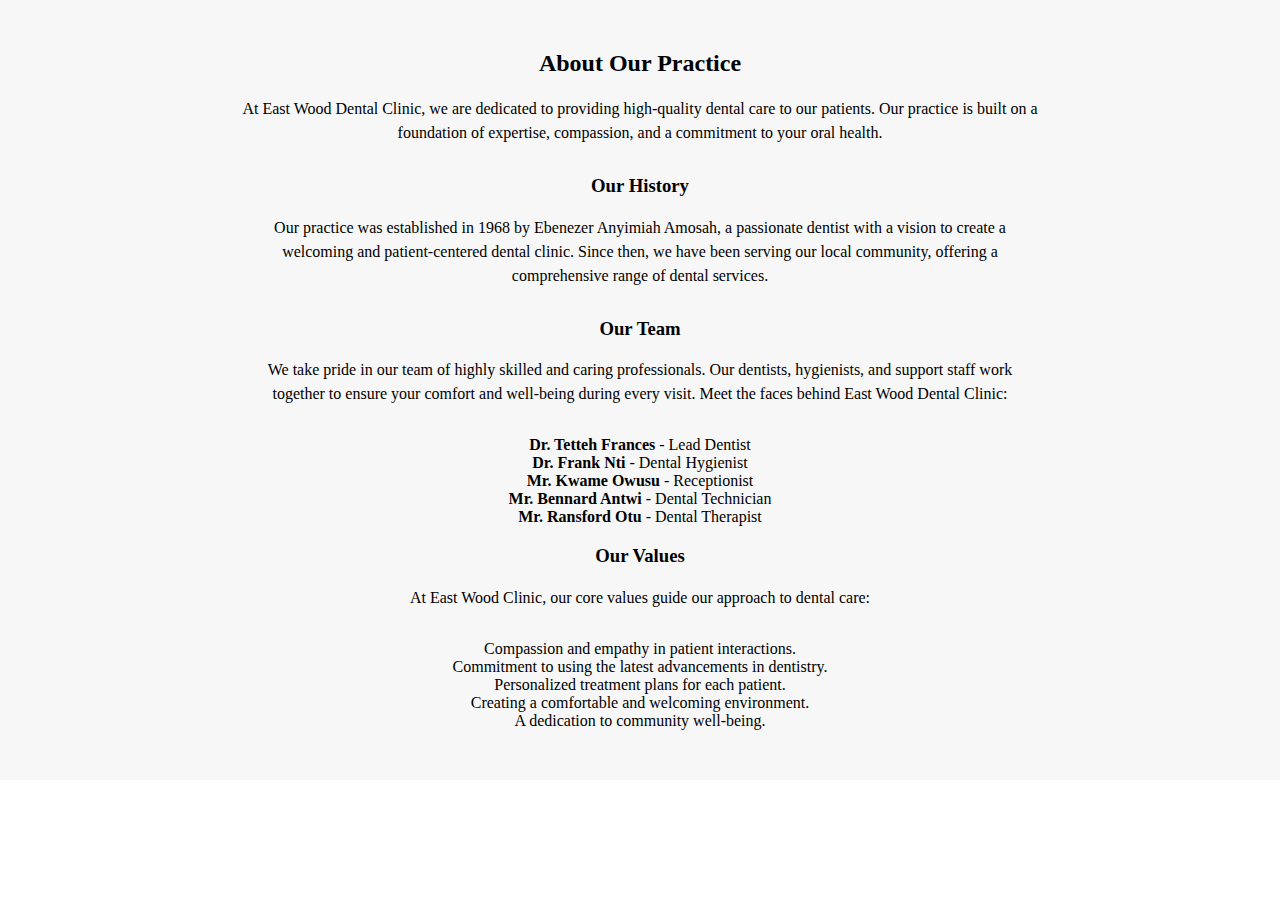
<file: about.html>
<!DOCTYPE html>
<html>
<head>
    <meta charset="UTF-8">
    <meta name="viewport" content="width=device-width, initial-scale=1.0">
    <title>About Our Practice</title>
    <link rel="stylesheet" href="about.css">
</head>
<body>
    <section class="about-section" id="about">
        <div class="container">
            <h2>About Our Practice</h2>
            <p>At East Wood Dental Clinic, we are dedicated to providing high-quality dental care to our patients. Our practice is built on a foundation of expertise, compassion, and a commitment to your oral health.</p>

            <h3>Our History</h3>
            <p>Our practice was established in 1968 by Ebenezer Anyimiah Amosah, a passionate dentist with a vision to create a welcoming and patient-centered dental clinic. Since then, we have been serving our local community, offering a comprehensive range of dental services.</p>

            <h3>Our Team</h3>
            <p>We take pride in our team of highly skilled and caring professionals. Our dentists, hygienists, and support staff work together to ensure your comfort and well-being during every visit. Meet the faces behind East Wood Dental Clinic:</p>
            <ul>
                <li><strong>Dr. Tetteh Frances</strong> - Lead Dentist</li>
                <li><strong>Dr. Frank Nti</strong> - Dental Hygienist</li>
                <li><strong>Mr. Kwame Owusu</strong> - Receptionist</li>
                <li><strong>Mr. Bennard Antwi</strong> - Dental Technician</li>
                <li><strong>Mr. Ransford Otu</strong> - Dental Therapist</li>
            </ul>
            <h3>Our Values</h3>
            <p>At East Wood Clinic, our core values guide our approach to dental care:</p>
            <ul>
                <li><i class="fas fa-check"></i> Compassion and empathy in patient interactions.</li>
                <li><i class="fas fa-check"></i> Commitment to using the latest advancements in dentistry.</li>
                <li><i class="fas fa-check"></i> Personalized treatment plans for each patient.</li>
                <li><i class="fas fa-check"></i> Creating a comfortable and welcoming environment.</li>
                <li><i class="fas fa-check"></i> A dedication to community well-being.</li>
            </ul>
        </div>
    </section>
</body>
</html>
</file>
<file: about.css>
/* Reset default styles */
body, h2, p, ul, li, a {
    margin: 0;
    padding: 0;
    list-style: none;
    text-decoration: none;
}

/* Basic styles for header */
header {
    background-color: #333;
    color: #fff;
    padding: 10px 0;
    text-align: center;
}

/* Styles for the About section */
.about-section {
    background-color: #f7f7f7;
    text-align: center;
    padding: 50px 0;
}

.container {
    max-width: 800px;
    margin: 0 auto;
}

.container h2 {
    font-size: 24px;
    margin-bottom: 20px;
}

.container p {
    font-size: 16px;
    line-height: 1.5;
    margin-bottom: 30px;
}
</file>
